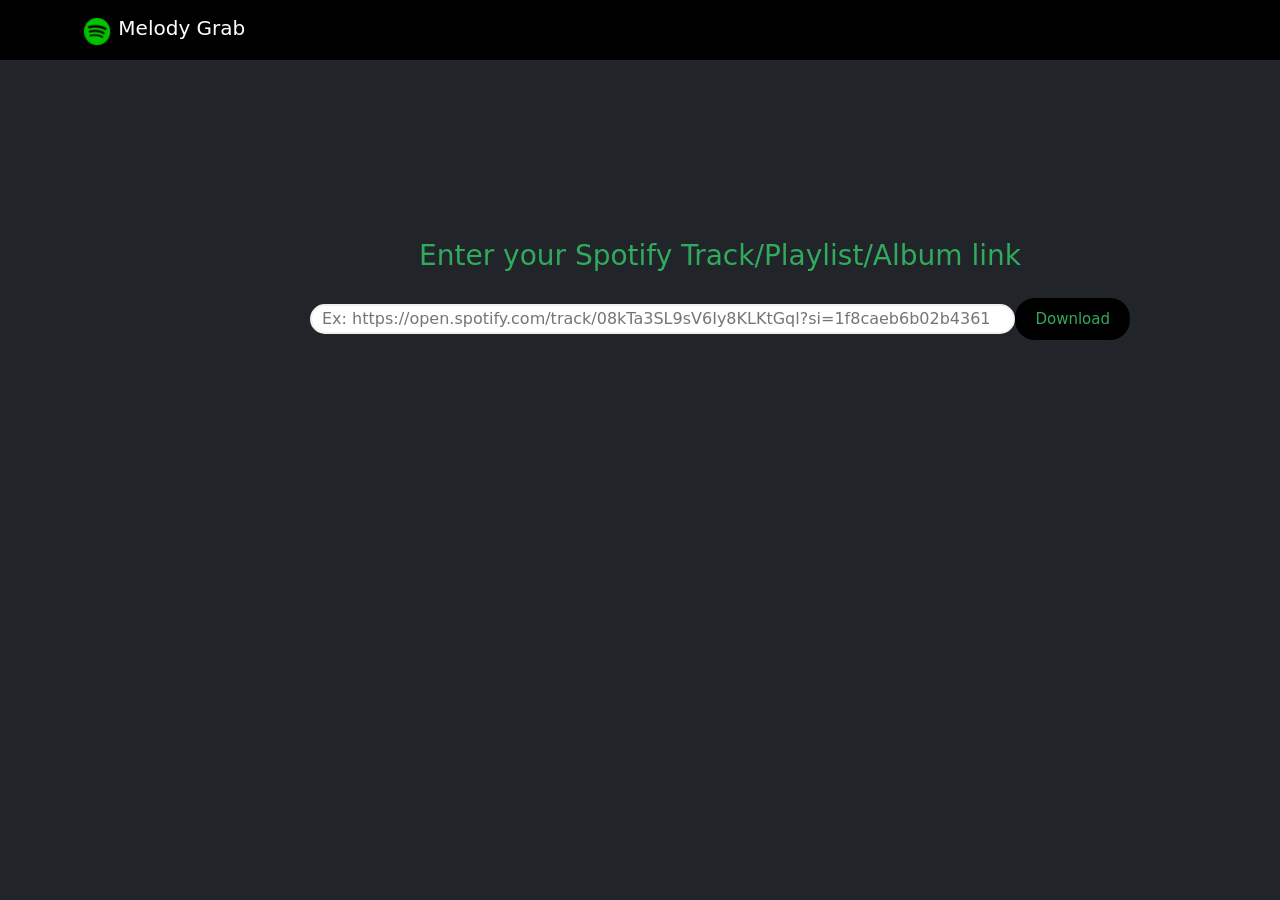
<file: Templates/index.html>
<!doctype html>
<html lang="en">

<head>
  <meta charset="utf-8">
  <meta name="viewport" content="width=device-width, initial-scale=1">
  <title>SpotifyDownloader-web</title>
  <!--bootstrap stylesheet-->
  <link href="https://cdn.jsdelivr.net/npm/bootstrap@5.3.1/dist/css/bootstrap.min.css" rel="stylesheet"
    integrity="sha384-4bw+/aepP/YC94hEpVNVgiZdgIC5+VKNBQNGCHeKRQN+PtmoHDEXuppvnDJzQIu9" crossorigin="anonymous">
  <!--main style sheet-->
  <link rel="stylesheet" href="/static/css/style.css">
  <!--font awsome lib-->
  <link rel="stylesheet" href="https://cdnjs.cloudflare.com/ajax/libs/font-awesome/4.7.0/css/font-awesome.min.css">
  <!--Google fonts-->
  <link rel="preconnect" href="https://fonts.googleapis.com">
  <link rel="preconnect" href="https://fonts.gstatic.com" crossorigin>
  <link
    href="https://fonts.googleapis.com/css2?family=Montserrat&family=Poppins:ital,wght@0,100;0,200;0,300;0,400;0,500;0,600;0,700;0,800;0,900;1,100;1,200;1,300;1,400;1,500;1,600;1,700;1,800;1,900&display=swap"
    rel="stylesheet">
</head>

<body>
  <nav class="navbar navbar  bg-black navbar-dark  ">
    <div class="container">
      <a class="navbar-brand" href="/Templates/index.html">
        <img src="/static/Images/spotify-logo-png-7078 Background Removed.png" alt="Logo" width="30" height="31"
          class="d-inline-block align-text-top">
        Melody Grab
      </a>
    </div>
  </nav>
  <div class="content">
    <h3>Enter your Spotify Track/Playlist/Album link</h3>
    <form class="form-control " id="form" action="/results" method="POST">
      <input type="text" name = "Song_url" placeholder="Ex: https://open.spotify.com/track/08kTa3SL9sV6Iy8KLKtGql?si=1f8caeb6b02b4361"
        id="Song_url" required></input>
        <button type="submit" class="btn">Download</button>
      <i class="fa fa-check"></i>
      <i class="fa fa-exclamation"></i>
      <small>Enter valid Spotify Track/Playlist url</small>
    </form>
  </div>
  <script src="https://cdn.jsdelivr.net/npm/bootstrap@5.3.1/dist/js/bootstrap.bundle.min.js"
    integrity="sha384-HwwvtgBNo3bZJJLYd8oVXjrBZt8cqVSpeBNS5n7C8IVInixGAoxmnlMuBnhbgrkm"
    crossorigin="anonymous"></script>
</body>

</html>
</file>
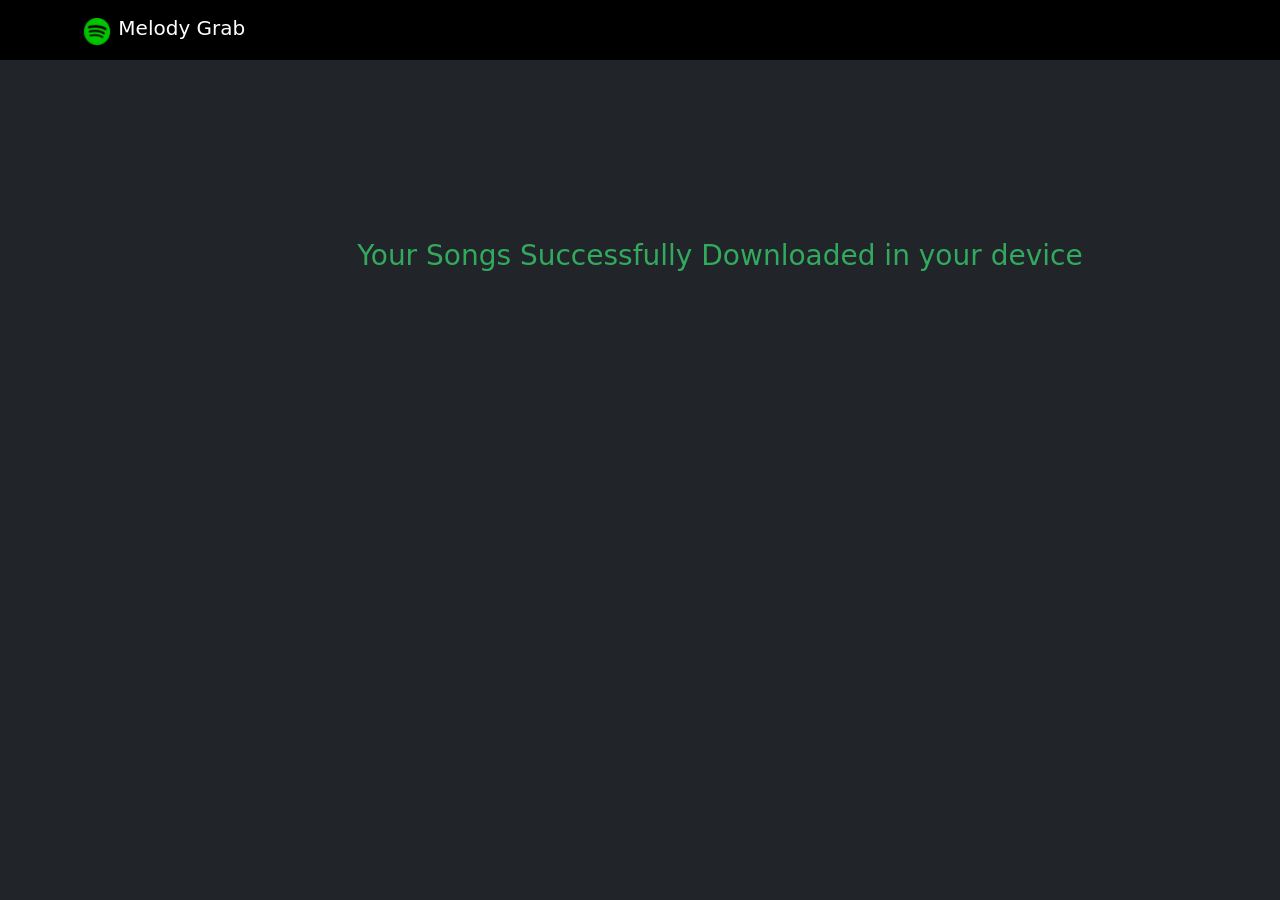
<file: Templates/endpage.html>
<!doctype html>
<html lang="en">

<head>
  <meta charset="utf-8">
  <meta name="viewport" content="width=device-width, initial-scale=1">
  <title>SpotifyDownloader-web</title>
  <link href="https://cdn.jsdelivr.net/npm/bootstrap@5.3.1/dist/css/bootstrap.min.css" rel="stylesheet"
    integrity="sha384-4bw+/aepP/YC94hEpVNVgiZdgIC5+VKNBQNGCHeKRQN+PtmoHDEXuppvnDJzQIu9" crossorigin="anonymous">
  
  <link rel="stylesheet" href="/static/css/style.css" >
  <!--Google fonts-->
  <link rel="preconnect" href="https://fonts.googleapis.com">
  <link rel="preconnect" href="https://fonts.gstatic.com" crossorigin>
  <link
    href="https://fonts.googleapis.com/css2?family=Montserrat&family=Poppins:ital,wght@0,100;0,200;0,300;0,400;0,500;0,600;0,700;0,800;0,900;1,100;1,200;1,300;1,400;1,500;1,600;1,700;1,800;1,900&display=swap"
    rel="stylesheet">
</head>

<body>
  <nav class="navbar navbar  bg-black navbar-dark  ">
    <div class="container">
      <a class="navbar-brand" href="/Templates/index.html">
        <img src="/static/Images/spotify-logo-png-7078 Background Removed.png" alt="Logo" width="30" height="31" class="d-inline-block align-text-top">
        Melody Grab
      </a>
    </div>
  </nav>
  <div class="content">
    <form action="/results" method="POST" >
        <h3>Your Songs Successfully Downloaded in your device</h3>
        
    </form>
  </div>
  <script src="https://cdn.jsdelivr.net/npm/bootstrap@5.3.1/dist/js/bootstrap.bundle.min.js"
    integrity="sha384-HwwvtgBNo3bZJJLYd8oVXjrBZt8cqVSpeBNS5n7C8IVInixGAoxmnlMuBnhbgrkm"
    crossorigin="anonymous"></script>
</body>
</html>
</file>
<file: static/css/style.css>
:root{
    --bs-body-bg: #212529;
    --bs-body-bg-rgb: 33, 37, 41;
}

.btn{
    align-items: center;
    padding: 10px 20px;
    border: 0;
    outline: 0 ;
    border-radius: 20px;
    background:#000000 ;
    font-weight: 500;
    cursor: pointer;
    color: rgb(50, 170, 94);
}

.content{
    color: rgb(50, 170, 94);
    margin-top: 14%;
    margin-left: 300px;
    text-align: center;
    max-width: 840px;
}
.content h3{
    justify-content: center;
}

.content .form-control
 {
    display: flex;
    border: 0;
    outline: 0;
    align-items: center;
    background: #212529;
    border-radius: 20px;
    padding:10px;
    margin-top: 15px;
}


.content .form-control input{
    border: 2px solid #f0f0f0;
    width: 100%;
    font-size: 16px;
    padding-left: 10px;
    border-radius: 20px;
}

.content.success .form-control input{
    border-color: #2ecc71;
}
.content .form-control .btn{

    font-size: 15px;
    
}

.content .form-control i{
    visibility: hidden;
    position: absolute;
    bottom: 57.5%;
    left: 69.3%;
}
.content.success .form-control i.fa-check{
    visibility: visible;
    color: #2ecc71;
}
.content.error .form-control i.fa-exclamation{
    visibility: visible;
    color: #e74c3c;
}



.content .form-control small{
    visibility: hidden;
    position: absolute;
    bottom: 54%;
    left: 22%;
    
}
.content.error .form-control small{
    color: #e74c3c;
    visibility: visible;
}
</file>
